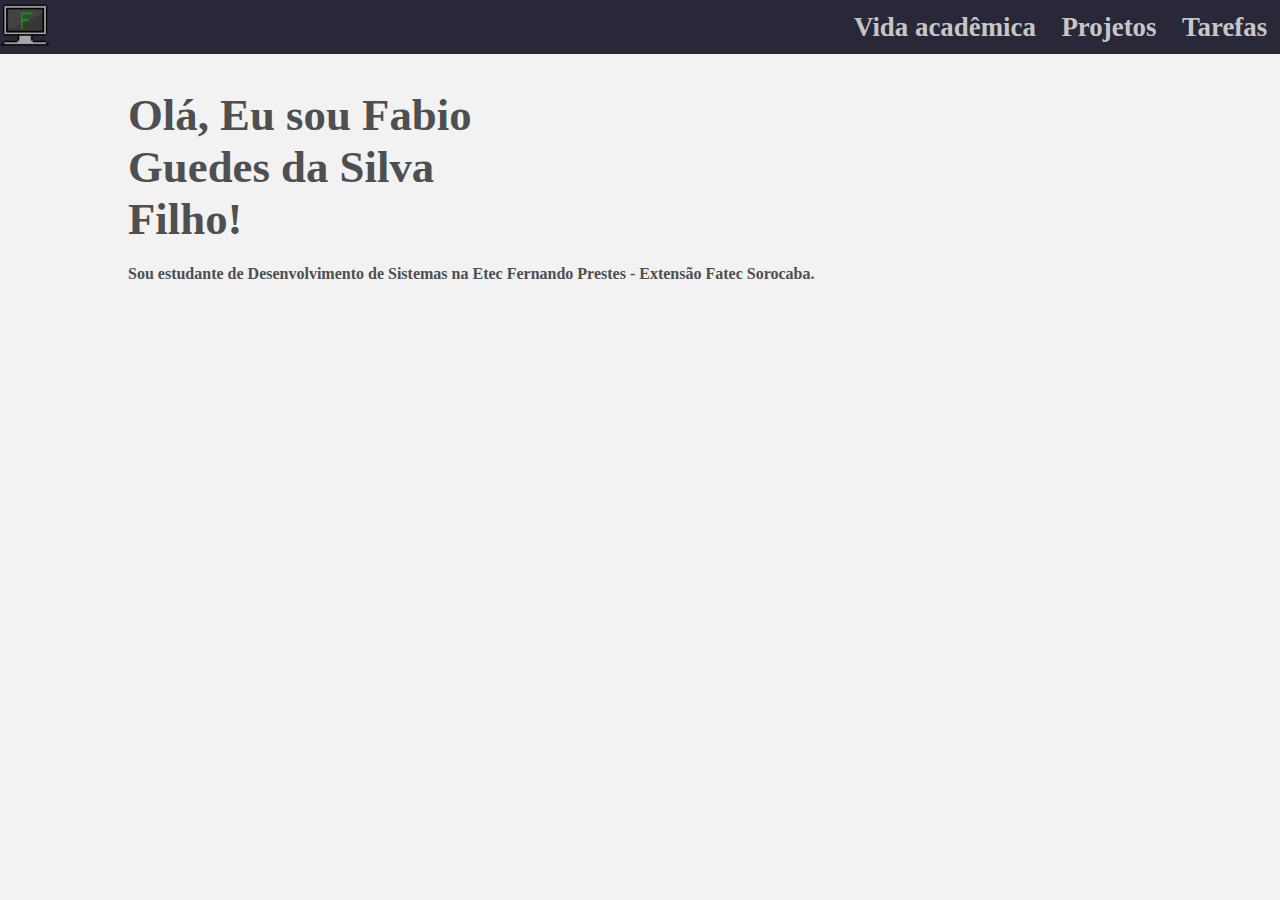
<file: index.html>
<!DOCTYPE html>
<html lang="pt-br">

	<head>
		<meta charset="UTF-8">
		<meta name="viewport" content="width=device-width, initial-scale=1.0">
		<title>Página Principal</title>
		<link rel="icon" type="image/x-icon" href="/favicon.ico">
		<link rel="stylesheet" href="/src/css/global.css">
	</head>
	<html>

		<body>

			<div class="mainHeader">

				<a href="/index.html">
					<img src="/images/profilepic.png" class="pfp">
				</a>

				<div class="headingOption" style="margin-left: auto;">
					<a href="/src/html/academicLife.html">Vida acadêmica</a>
				</div>
				<div class="headingOption">
					<a href="/src/html/projects.html">Projetos</a>
				</div>

				<div class="headingOption">
					<a href="/src/html/PW1.html"> Tarefas </a>
				</div>

			</div>

			<h1 class="title">
				Olá, Eu sou <strong>Fabio Guedes da Silva Filho!</strong>
			</h1>

			<div class="standardText">
				Sou estudante de Desenvolvimento de Sistemas na Etec Fernando Prestes - Extensão Fatec Sorocaba.
			</div>

		</body>

	</html>
</file>
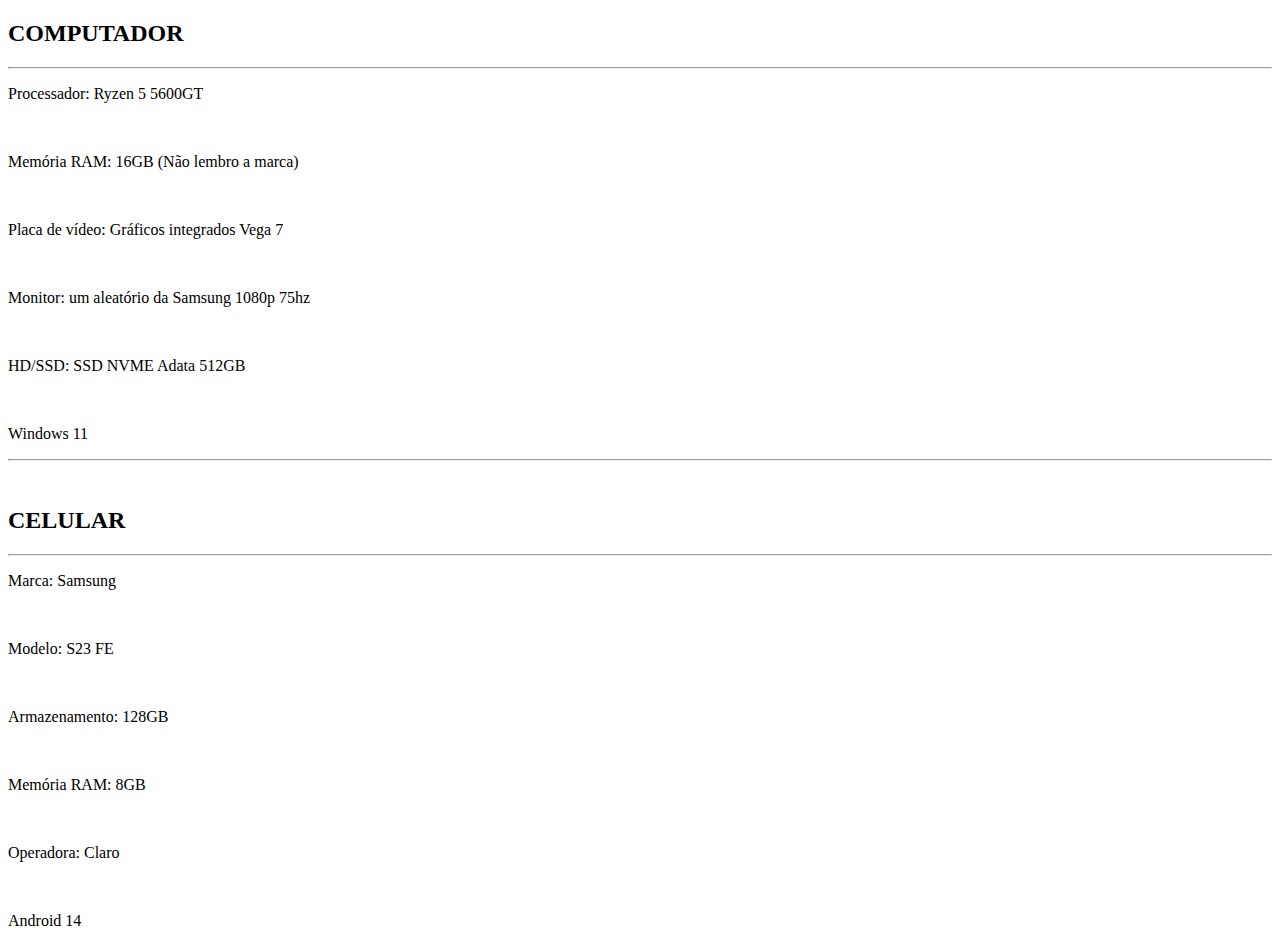
<file: computadorECelular.html>
<!DOCTYPE html>
<html lang="pt-br">

	<head>
		<meta charset="UTF-8">
		<meta name="viewport" content="width=device-width, initial-scale=1.0">
		<title>Computador e celular</title>
	</head>

	<body>
		<h2>COMPUTADOR</h2>
		<hr />
		<p>Processador: Ryzen 5 5600GT</p>
		<br />
		<p>Memória RAM: 16GB (Não lembro a marca)</p>
		<br />
		<p>Placa de vídeo: Gráficos integrados Vega 7</p>
		<br />
		<p>Monitor: um aleatório da Samsung 1080p 75hz</p>
		<br />
		<p>HD/SSD: SSD NVME Adata 512GB</p>
		<br />
		<p>Windows 11</p>
		<hr /><br />
		<h2>CELULAR</h2>
		<hr />
		<p>Marca: Samsung</p>
		<br />
		<p>Modelo: S23 FE</p>
		<br />
		<p>Armazenamento: 128GB</p>
		<br />
		<p>Memória RAM: 8GB</p>
		<br />
		<p>Operadora: Claro</p>
		<br />
		<p>Android 14</p>
	</body>

</html>
</file>
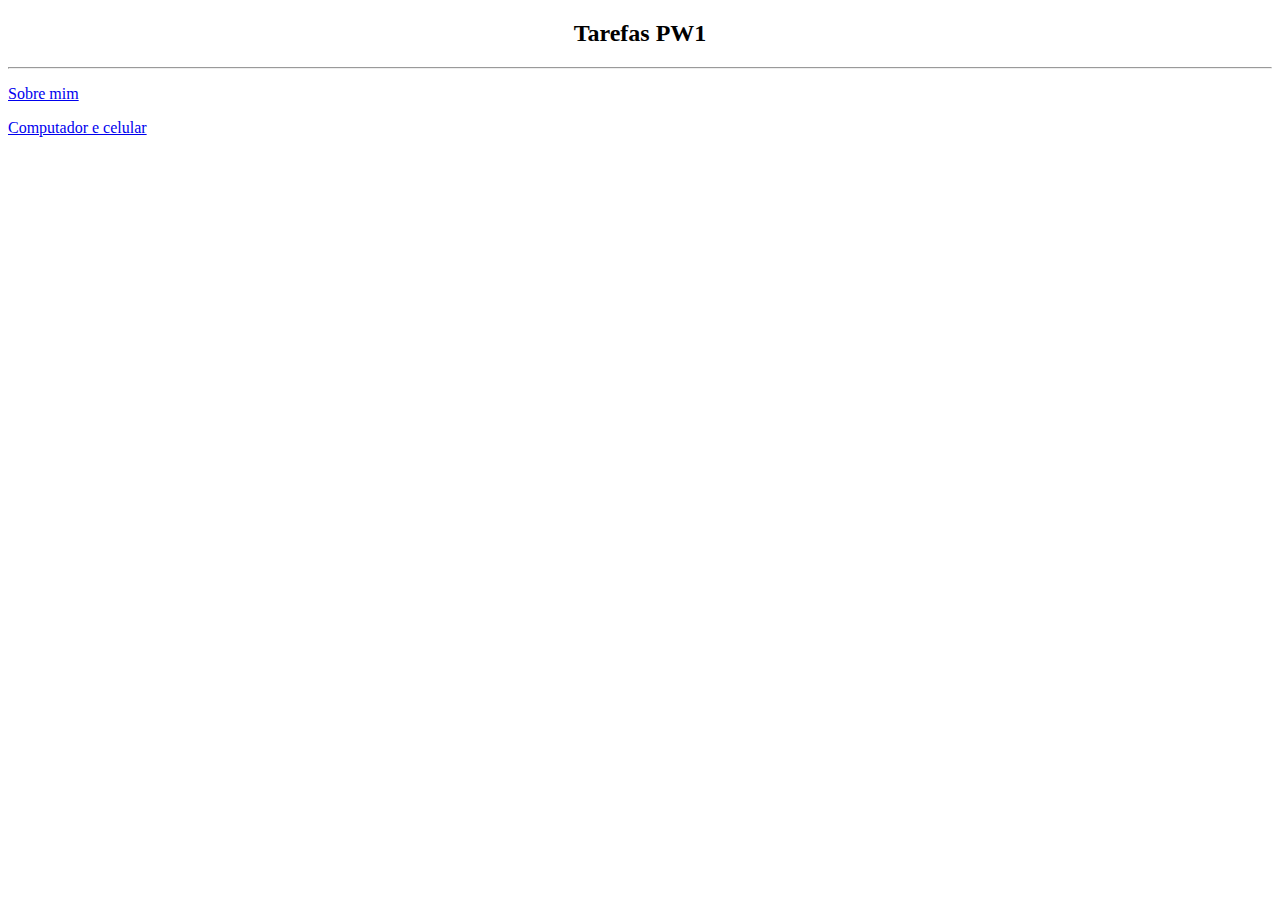
<file: PW1.html>
<!DOCTYPE html>
<html lang="pt-br">

	<head>
		<meta charset="UTF-8">
		<meta name="viewport" content="width=device-width, initial-scale=1.0">
		<title>Tarefas PW1</title>
		<link rel="icon" type="image/x-icon" href="images/favicon.ico">
	</head>
	<html>

		<body>
			<center>
				<h2>Tarefas PW1</h2>
			</center>
			<hr />
			<a href="sobreMim.html">
				<p>Sobre mim</p>
			</a>
			<a href="computadorECelular.html">
				<p>Computador e celular</p>
			</a>
		</body>

	</html>
</file>
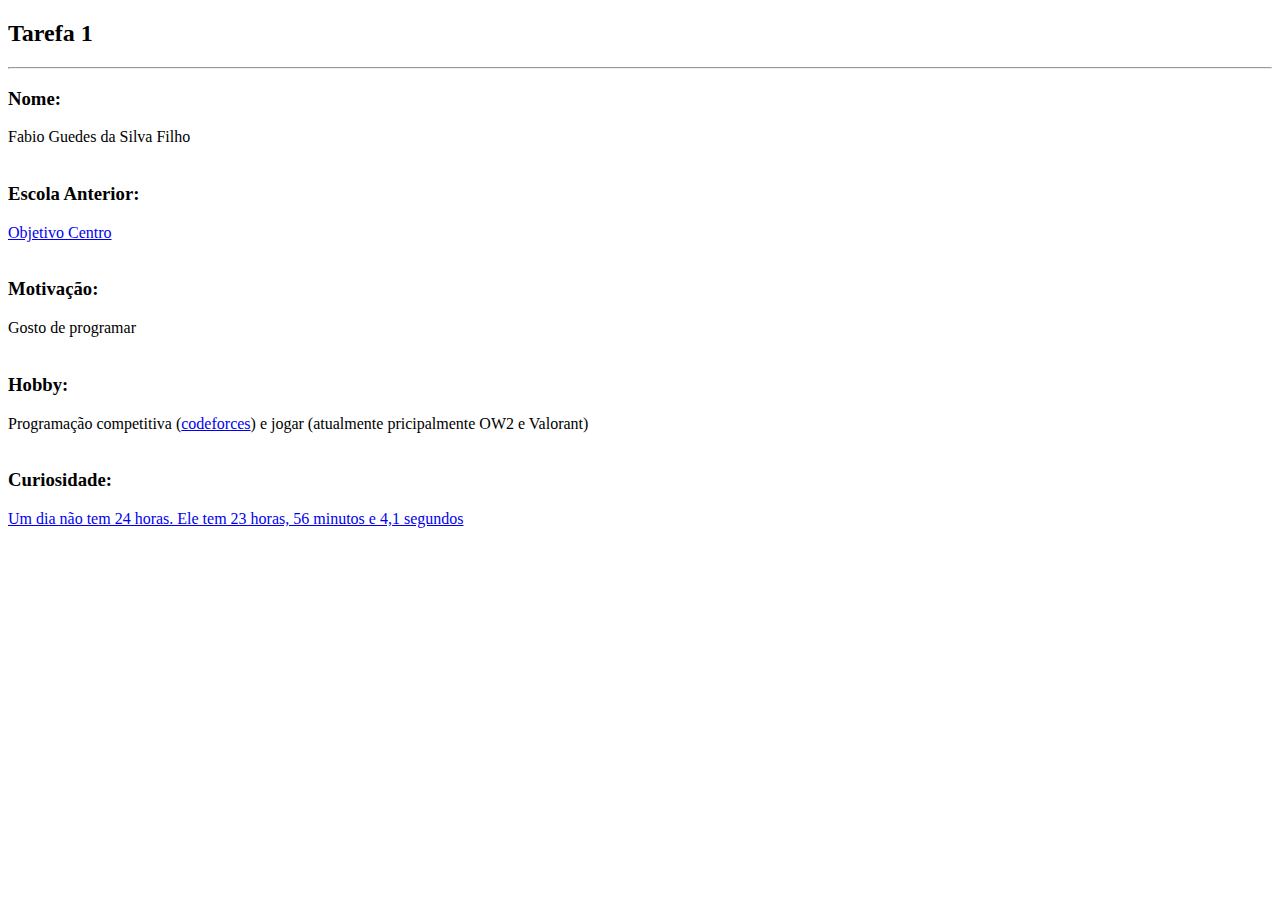
<file: sobreMim.html>
<!DOCTYPE html>
<html lang="pt-br">

	<head>
		<meta charset="UTF-8">
		<meta name="viewport" content="width=device-width, initial-scale=1.0">
		<title>Sobre mim</title>
	</head>
	<html>

		<body>
			<h2>Tarefa 1</h2>
			<hr />
			<h3>Nome: </h3>
			Fabio Guedes da Silva Filho

			<br /><br />
			<h3>Escola Anterior:</h3>
			<a href="https://objetivosorocaba.com.br/">Objetivo Centro</a>

			<br /><br />
			<h3>Motivação: </h3>
			Gosto de programar

			<br /><br />
			<h3>Hobby: </h3>
			Programação competitiva (<a href="https://codeforces.com/">codeforces</a>) e jogar (atualmente pricipalmente
			OW2 e Valorant)

			<br /><br />
			<h3>Curiosidade:</h3>
			<a href="https://segredosdomundo.r7.com/quantas-horas-tem-um-dia/#google_vignette">Um dia não tem 24 horas.
				Ele tem 23 horas, 56 minutos e 4,1 segundos</a>

		</body>

	</html>
</file>
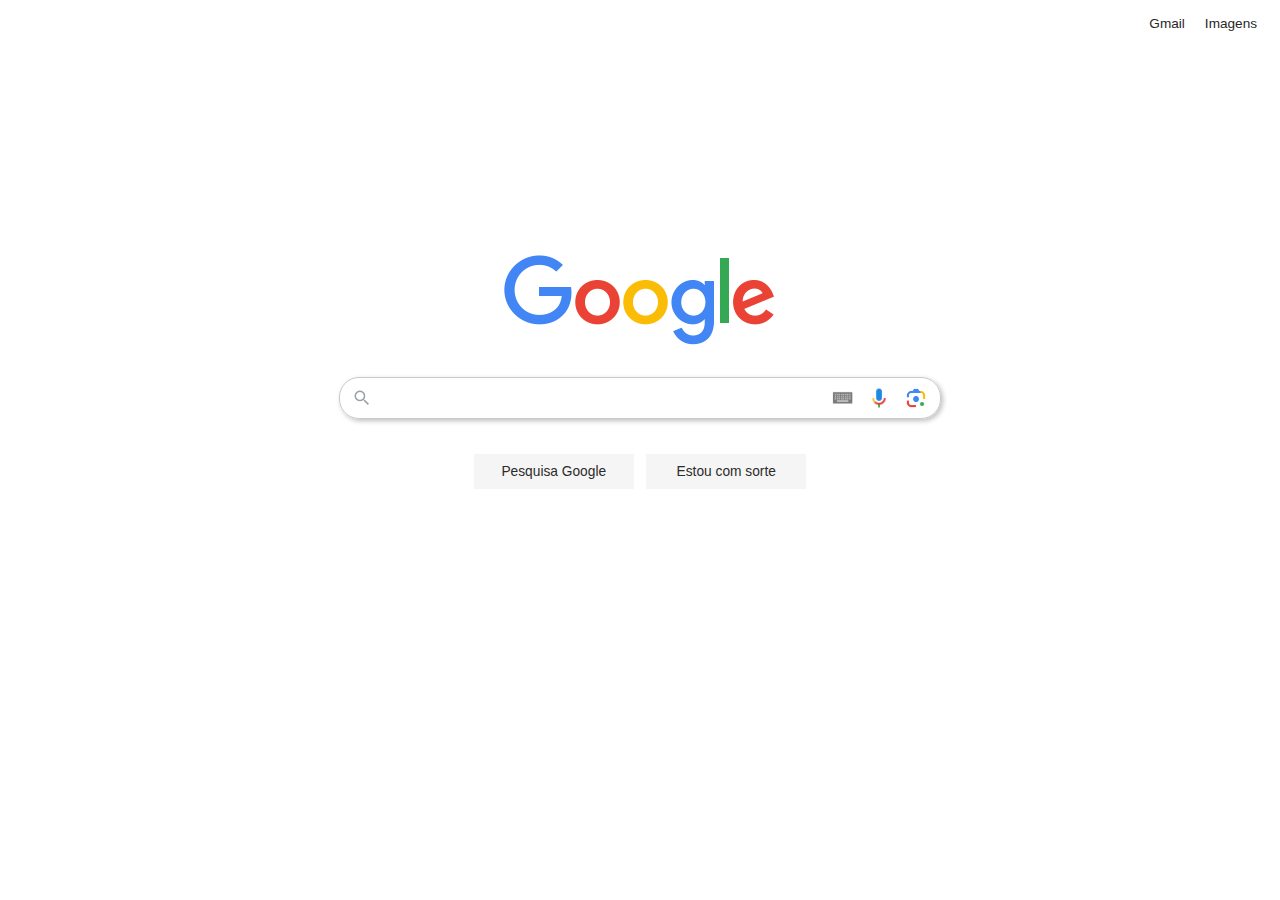
<file: src/google/google.html>
<!DOCTYPE html>
<html lang="pt-br">

  <head>
    <meta charset="UTF-8">
    <meta name="viewport" content="width=device-width, initial-scale=1.0">
    <title>Google</title>
    <link rel="stylesheet" href="style.css">
  </head>

  <body style="margin-top: 0; font-family: Arial, Helvetica, sans-serif;">

    <div class="topOptions">
      <p>Gmail</p>
      <p>Imagens</p>
    </div>

    <div class="logo">
      <img src="google.png">
    </div>
    <center>
      <div class="searchBar">
        <img src="desktop_searchbox_sprites318.png" style="width: 20px; height: 20px; margin: 10px auto 10px 12px;">
        <img class="yAnw3c" src="keyboard.png" style="height: 13px; width: 21px; margin-top: 13px; margin-right: 11px;">
        <img src="googleMicrophone.png" style="width: 30px; height: 30px; margin-top: 5px; margin-right: 10px;">
        <img src="Google_Lens_Icon.svg.png" style="width: 24px; height: 24px; margin-top: 8px; margin-right: 12px;">
      </div>
      <button>Pesquisa Google</button>
      <button>Estou com sorte</button>
    </center>

  </body>

</html>
</file>
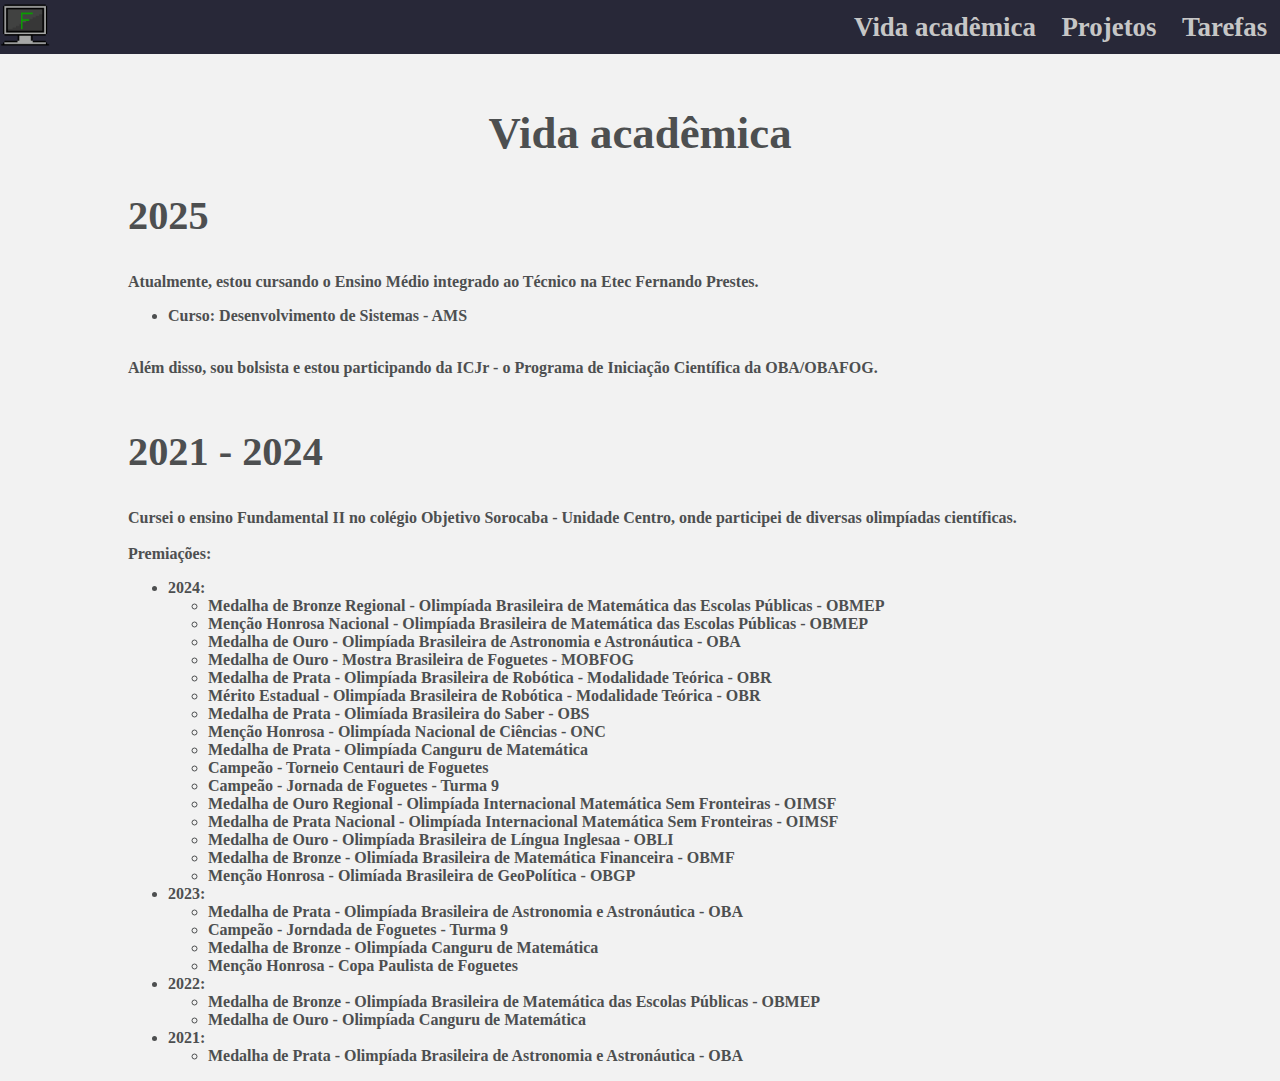
<file: src/html/academicLife.html>
<!DOCTYPE html>
<html lang="pt-br">

  <head>
    <meta charset="UTF-8">
    <meta name="viewport" content="width=device-width, initial-scale=1.0">
    <title>Vida Acadêmica</title>
		<link rel="icon" type="image/x-icon" href="/favicon.ico">
    <link rel="stylesheet" href="/src/css/global.css">
  </head>
  <html>

    <body>

      <div class="mainHeader">

				<a href="/index.html">
					<img src="/images/profilepic.png" class="pfp">
				</a>

				<div class="headingOption" style="margin-left: auto;">
					<a href="/src/html/academicLife.html">Vida acadêmica</a>
				</div>
				<div class="headingOption">
					<a href="/src/html/projects.html">Projetos</a>
				</div>

				<div class="headingOption">
					<a href="/src/html/PW1.html"> Tarefas </a>
				</div>

			</div>

      <br>

      <center>
        <h1 class="title" style="margin-left: 0%;">
          Vida acadêmica
        </h1>
      </center>

      <div class="subtitle">
        <h2>
          2025
        </h2>
      </div>

      <div class="standardText">
        Atualmente, estou cursando o Ensino Médio integrado ao Técnico na Etec Fernando Prestes.
        <ul>
          <li>Curso: Desenvolvimento de Sistemas - AMS</li>
        </ul>
        <br />
        Além disso, sou bolsista e estou participando da ICJr - o Programa de Iniciação Científica da OBA/OBAFOG.
      </div>

      <br>

      <div class="subtitle">
        <h2>
          2021 - 2024
        </h2>
      </div>

      <div class="standardText">
        Cursei o ensino Fundamental II no colégio Objetivo Sorocaba - Unidade Centro, onde participei de diversas
        olimpíadas científicas.
        <br><br>
        Premiações:
        <ul>
          <li>
            2024:
            <ul>
              <li>
                Medalha de Bronze Regional - Olimpíada Brasileira de Matemática das Escolas Públicas - OBMEP
              </li>
              <li>
                Menção Honrosa Nacional - Olimpíada Brasileira de Matemática das Escolas Públicas - OBMEP
              </li>
              <li>
                Medalha de Ouro - Olimpíada Brasileira de Astronomia e Astronáutica - OBA
              </li>
              <li>
                Medalha de Ouro - Mostra Brasileira de Foguetes - MOBFOG
              </li>
              <li>
                Medalha de Prata - Olimpíada Brasileira de Robótica - Modalidade Teórica - OBR
              </li>
              <li>
                Mérito Estadual - Olimpíada Brasileira de Robótica - Modalidade Teórica - OBR
              </li>
              <li>
                Medalha de Prata - Olimíada Brasileira do Saber - OBS
              </li>
              <li>
                Menção Honrosa - Olimpíada Nacional de Ciências - ONC
              </li>
              <li>
                Medalha de Prata - Olimpíada Canguru de Matemática
              </li>
              <li>
                Campeão - Torneio Centauri de Foguetes
              </li>
              <li>
                Campeão - Jornada de Foguetes - Turma 9
              </li>
              <li>
                Medalha de Ouro Regional - Olimpíada Internacional Matemática Sem Fronteiras - OIMSF
              </li>
              <li>
                Medalha de Prata Nacional - Olimpíada Internacional Matemática Sem Fronteiras - OIMSF
              </li>
              <li>
                Medalha de Ouro - Olimpíada Brasileira de Língua Inglesaa - OBLI
              </li>
              <li>
                Medalha de Bronze - Olimíada Brasileira de Matemática Financeira - OBMF
              </li>
              <li>
                Menção Honrosa - Olimíada Brasileira de GeoPolítica - OBGP
              </li>
            </ul>
          </li>
          <li>
            2023:
            <ul>
              <li>
                Medalha de Prata - Olimpíada Brasileira de Astronomia e Astronáutica - OBA
              </li>
              <li>
                Campeão - Jorndada de Foguetes - Turma 9
              </li>
              <li>
                Medalha de Bronze - Olimpíada Canguru de Matemática
              </li>
              <li>
                Menção Honrosa - Copa Paulista de Foguetes
              </li>
            </ul>
          </li>
          <li>
            2022:
            <ul>
              <li>
                Medalha de Bronze - Olimpíada Brasileira de Matemática das Escolas Públicas - OBMEP
              </li>
              <li>
                Medalha de Ouro - Olimpíada Canguru de Matemática
              </li>
            </ul>
          </li>
          <li>
            2021:
            <ul>
              <li>
                Medalha de Prata - Olimpíada Brasileira de Astronomia e Astronáutica - OBA
              </li>
            </ul>
          </li>
        </ul>
      </div>

    </body>

  </html>
</file>
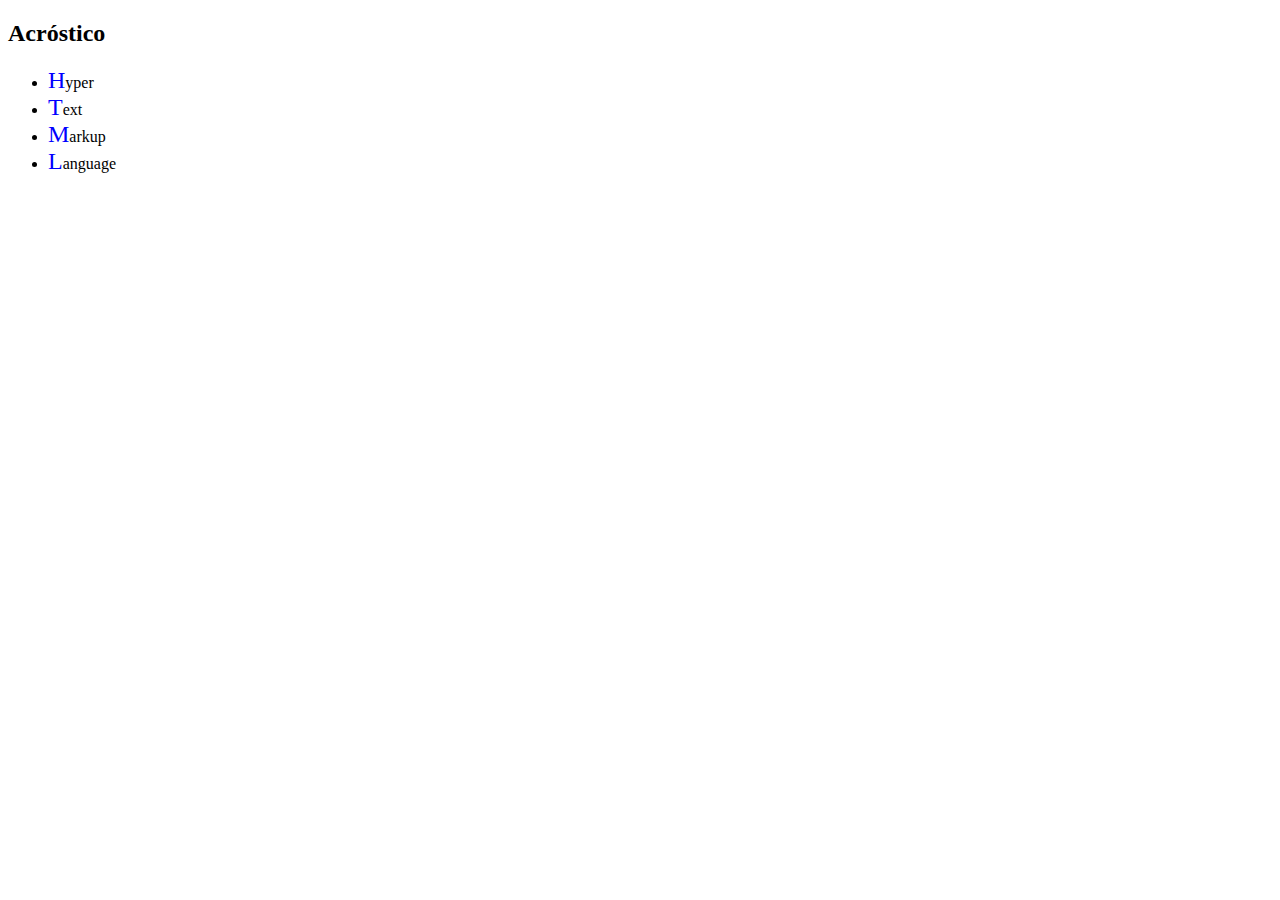
<file: src/html/acrostico.html>
<!DOCTYPE html>
<html lang="pt-br">

  <head>
    <meta charset="UTF-8">
    <meta name="viewport" content="width=device-width, initial-scale=1.0">
    <title>Computador e celular</title>
  </head>
  <style>
    .item::first-letter {
      font-size: 150%;
      color: blue;
    }
  </style>

  <body>
    <h2>Acróstico</h2>
    <ul>
      <li class="item">
        Hyper
      </li>
      <li class="item">
        Text
      </li>
      <li class="item">
        Markup
      </li>
      <li class="item">
        Language
      </li>
    </ul>
  </body>

</html>
</file>
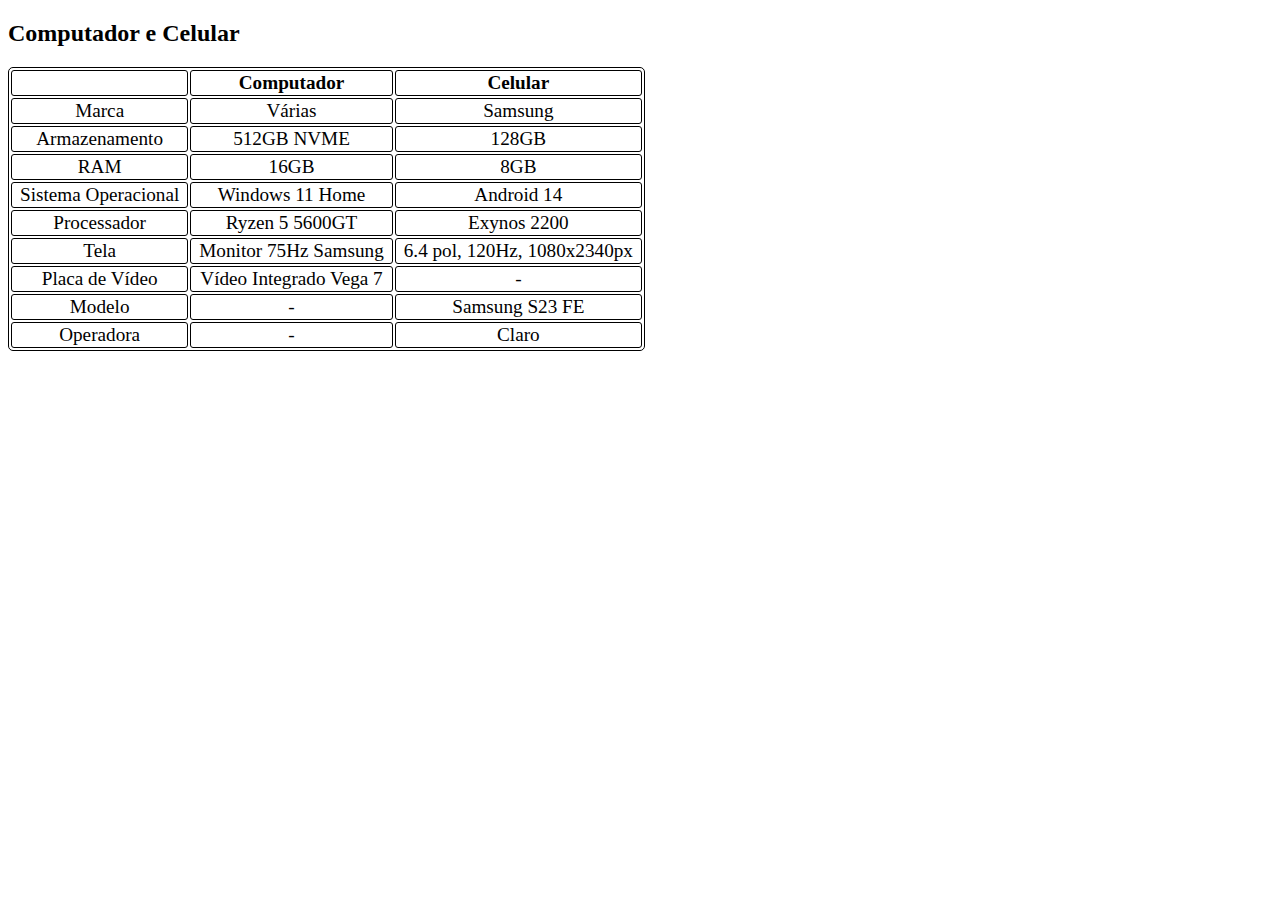
<file: src/html/computadorECelular.html>
<!DOCTYPE html>
<html lang="pt-br">

	<head>
		<meta charset="UTF-8">
		<meta name="viewport" content="width=device-width, initial-scale=1.0">
		<title>Computador e celular</title>
	</head>
	<style>
		table {
			border: 1px solid black;
			border-radius: 5px;
		}

		th,
		td {
			font-size: 120%;
			border: 1px solid black;
			border-radius: 3px;
			text-align: center;
			padding-right: 8px;
			padding-left: 8px;
		}
	</style>

	<body>
		<h2>Computador e Celular</h2>
		<table>
			<tr>
				<th></th>
				<th>Computador</th>
				<th>Celular</th>
			</tr>
			<tr>
				<td>Marca</td>
				<td>Várias</td>
				<td>Samsung</td>
			</tr>
			<tr>
				<td>Armazenamento</td>
				<td>512GB NVME</td>
				<td>128GB</td>
			</tr>
			<tr>
				<td>RAM</td>
				<td>16GB</td>
				<td>8GB</td>
			</tr>
			<tr>
				<td>Sistema Operacional</td>
				<td>Windows 11 Home</td>
				<td>Android 14</td>
			</tr>
			<tr>
				<td>Processador</td>
				<td>Ryzen 5 5600GT</td>
				<td>Exynos 2200</td>
			</tr>
			<tr>
				<td>Tela</td>
				<td>Monitor 75Hz Samsung</td>
				<td>6.4 pol, 120Hz, 1080x2340px</td>
			</tr>
			<tr>
				<td>Placa de Vídeo</td>
				<td>Vídeo Integrado Vega 7</td>
				<td> - </td>
			</tr>
			<tr>
				<td>Modelo</td>
				<td> - </td>
				<td>Samsung S23 FE</td>
			</tr>
			<tr>
				<td>Operadora</td>
				<td> - </td>
				<td>Claro</td>
			</tr>
		</table>
	</body>

</html>
</file>
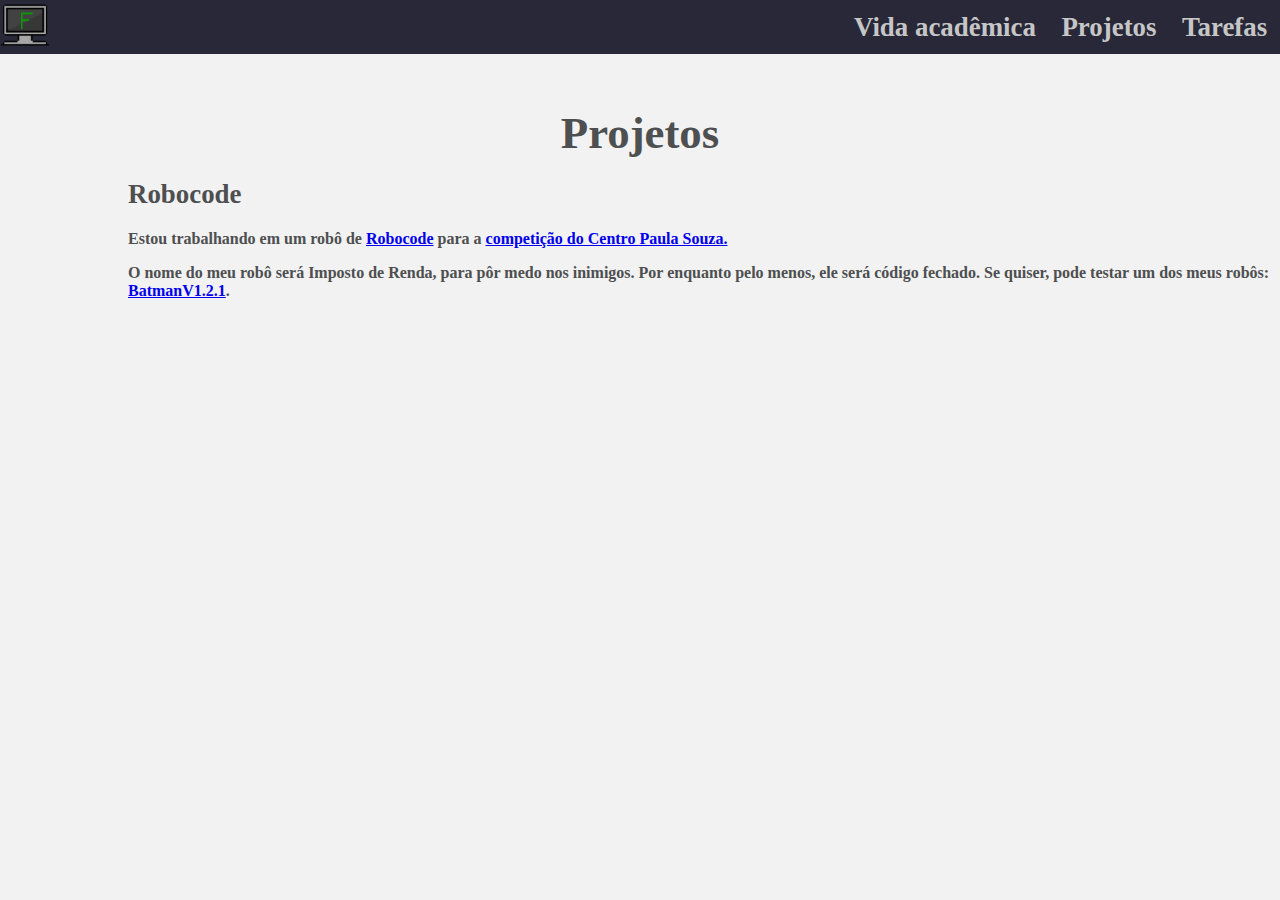
<file: src/html/projects.html>
<!DOCTYPE html>
<html lang="pt-br">

  <head>
    <meta charset="UTF-8">
    <meta name="viewport" content="width=device-width, initial-scale=1.0">
    <title>Página Principal</title>
    <link rel="icon" type="image/x-icon" href="/favicon.ico">
    <link rel="stylesheet" href="/src/css/global.css">
  </head>
  <html>

    <body>

      <div class="mainHeader">

        <a href="/index.html">
          <img src="/images/profilepic.png" class="pfp">
        </a>

        <div class="headingOption" style="margin-left: auto;">
          <a href="/src/html/academicLife.html">Vida acadêmica</a>
        </div>
        <div class="headingOption">
          <a href="/src/html/projects.html">Projetos</a>
        </div>

        <div class="headingOption">
          <a href="/src/html/PW1.html"> Tarefas </a>
        </div>

      </div>

      <br>

      <center>
        <h1 class="title" style="margin-left: 0%;">
          Projetos
        </h1>
      </center>

      <div class="subtitle">
        Robocode
      </div>
      <div class="standardText">
        <p>
          Estou trabalhando em um robô de <a href="https://robocode.sourceforge.io/" class="link">Robocode</a> para a
          <a href="http://www.robotica.cpscetec.com.br/atividades.php?pag=6" class="link">competição do Centro Paula
            Souza.</a>
        </p>
        <p>O nome do meu robô será Imposto de Renda, para pôr medo nos inimigos. Por enquanto pelo menos, ele será
          código fechado. Se quiser, pode testar um dos meus robôs: <a href="/downloads/robo1.Batman_V1.2.1.jar"
            class="link" title="Baixar Batman_V1.2.1.jar">BatmanV1.2.1</a>.</p>
      </div>

    </body>

  </html>
</file>
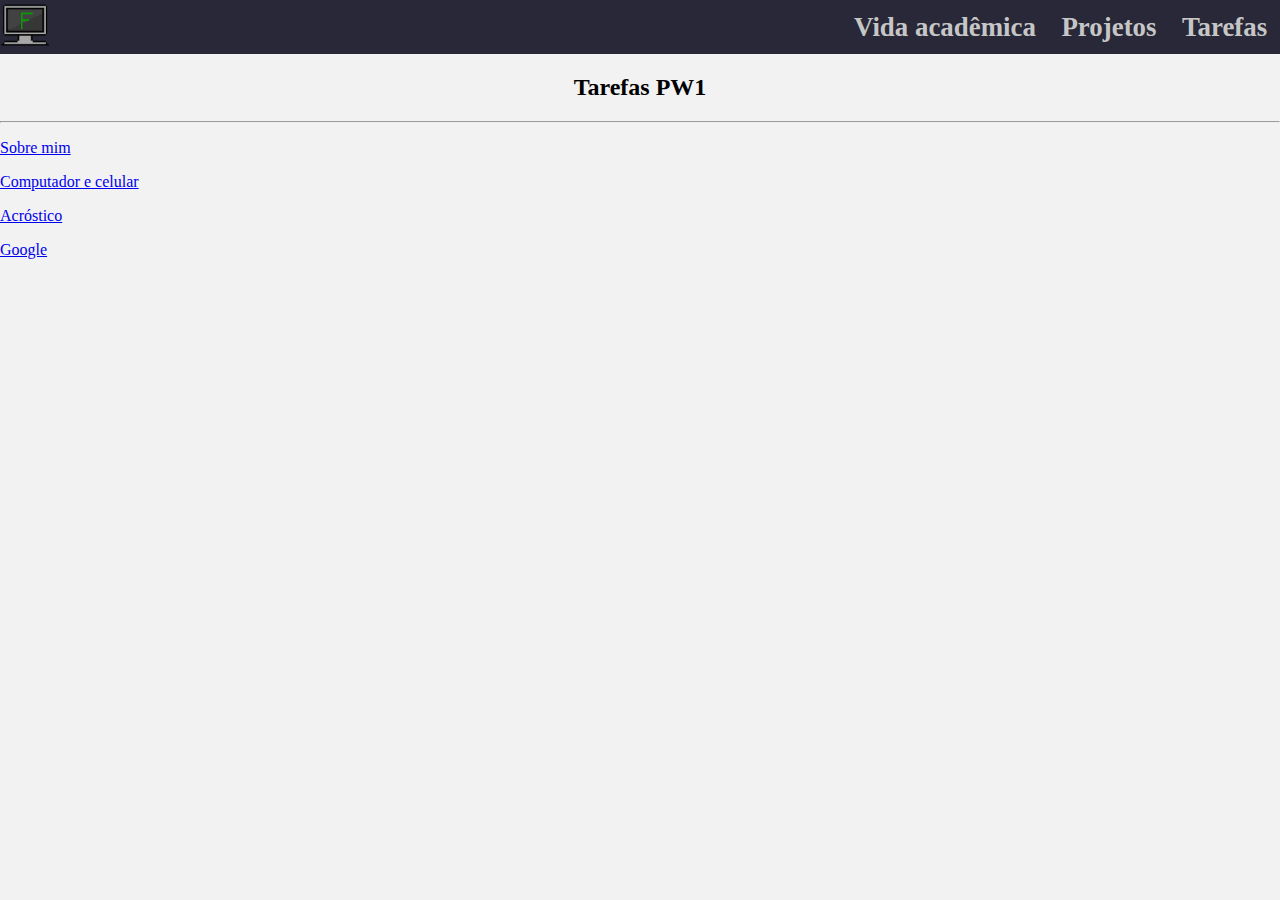
<file: src/html/PW1.html>
<!DOCTYPE html>
<html lang="pt-br">

	<head>
		<meta charset="UTF-8">
		<meta name="viewport" content="width=device-width, initial-scale=1.0">
		<title>Tarefas PW1</title>
		<link rel="icon" type="image/x-icon" href="/favicon.ico">
		<link rel="stylesheet" href="/src/css/global.css">
	</head>
	<html>

		<body>

			<div class="mainHeader">

				<a href="/index.html">
					<img src="/images/profilepic.png" class="pfp">
				</a>

				<div class="headingOption" style="margin-left: auto;">
					<a href="/src/html/academicLife.html">Vida acadêmica</a>
				</div>
				<div class="headingOption">
					<a href="/src/html/projects.html">Projetos</a>
				</div>

				<div class="headingOption">
					<a href="/src/html/PW1.html"> Tarefas </a>
				</div>

			</div>

			<center>
				<h2>Tarefas PW1</h2>
			</center>
			<hr />
			<a href="/src/html/sobreMim.html">
				<p class="link">Sobre mim</p>
			</a>
			<a href="/src/html/computadorECelular.html">
				<p class="link">Computador e celular</p>
			</a>
			<a href="/src/html/acrostico.html">
				<p class="link">Acróstico</p>
			</a>
			<a href="/src/google/google.html">
				<p class="link">Google</p>
			</a>
		</body>

	</html>
</file>
<file: src/css/global.css>
.headingOption {
	font-size: 168%;
	font-family: 'Segoe UI';
	color: #c6c6c6;
	font-weight: bold;
	padding-left: 1%;
	padding-right: 1%;
	padding-top: 7px;
	padding-bottom: 7px;
}
.headingOption:hover {
	color: rgb(171, 171, 171);
	background-color: rgb(29, 29, 35);;
}

.mainHeader {
	justify-content: flex-end;
	background-color: #282838;
	display: flex;
	align-items: center;
	position: sticky;
	top: 0;
}

.title {
	width: 30%;
	margin-top: 35px;
	margin-bottom: 20px;
	margin-left: 10%;
	font-size: 280%;
	font-family: 'Segoe UI';
	color: #4d4f50;
	font-weight: bold;
}

.standardText {
	margin-top: 20px;
	margin-left: 10%;
	font-family: 'Segoe UI';
	color: #4d4f50;
	font-weight: bold;
}

.subtitle {
	font-size: 168%;	
	margin-top: 20px;
	margin-left: 10%;
	font-family: 'Segoe UI';
	color: #4d4f50;
	font-weight: bold;
}

.pfp {
	aspect-ratio: 1;
	height: 50px;
}

.link {
	color: #0000EE;
	text-decoration: underline;
	cursor: pointer;
}
.link:visited {
	color: #0000EE;
	text-decoration: underline;
	cursor: pointer;
}

a {
	text-decoration: inherit;
	color: inherit;
	font-size: inherit;
}
a:visited {
	text-decoration: inherit;
	color: inherit;
	font-size: inherit;
}

body {
	background-color: #f2f2f2;
	margin: 0 0 0 0;
}
</file>
<file: src/google/style.css>
p {
    margin-left: 5px;
    margin-right: 15px;
    margin-top: 16px;
    font-size: 0.85em;
}

button {
    padding-left: 0;
    padding-right: 0;
    margin-left: 4px;
    margin-right: 4px;
    width: 160px;
    height: 35px;
    color: rgb(43, 43, 43);
    font-size: 0.86em;
    background-color: rgb(245, 245, 245);
    border-color: transparent;
}

.topOptions {
    display: flex;
    justify-content: flex-end;
    color: rgb(39, 39, 39);
}

.logo {
    margin-top: 210px;
    margin-bottom: 30px;
    display: flex;
    justify-content: center;
}

.searchBar {
    width: 600px;
    box-shadow: 2px 2px 5px rgb(192, 192, 192);
    display: flex;
    border: 1px solid rgb(201, 201, 201);
    border-radius: 20px;
    align-content: center;
    margin-bottom: 35px;
}
</file>
